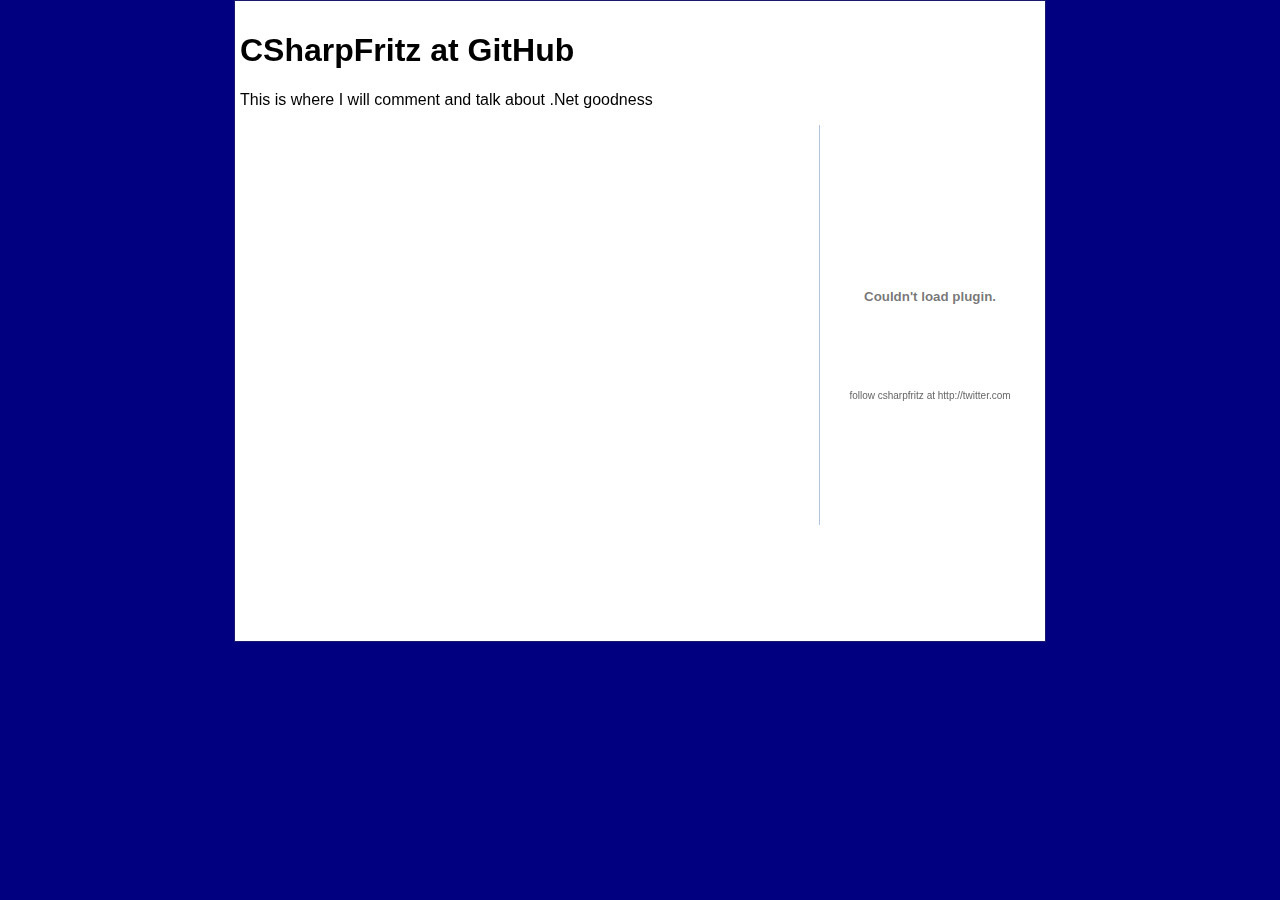
<file: index.html>
<!DOCTYPE html PUBLIC "-//W3C//DTD XHTML 1.0 Strict//EN" "http://www.w3.org/TR/xhtml1/DTD/xhtml1-strict.dtd">
<html>
	<head>
		<title>CSharpFritz at GitHub</title>
		<link rel="stylesheet" type="text/css" href="css/layout.css" />
		<link rel="stylesheet" type="text/css" href="css/style.css" />
	</head>
	<body>
		<div id="content">
			<h1>CSharpFritz at GitHub</h1>
			<p>This is where I will comment and talk about .Net goodness</p>

			<div id="rtCol">
				<iframe src="http://stackoverflow.com/users/flair/29156.html?theme=clean" width="220"></iframe>
				<div style="width:220px;text-align:center"><embed src="http://twitter.com/flash/twitter_badge.swf"  flashvars="color1=6710886&type=user&id=14183975"  quality="high" width="176" height="176" name="twitter_badge" align="middle" allowScriptAccess="always" wmode="transparent" type="application/x-shockwave-flash" pluginspage="http://www.macromedia.com/go/getflashplayer" /><br><a style="font-size: 10px; color: #666666; text-decoration: none" href="http://twitter.com/csharpfritz">follow csharpfritz at http://twitter.com</a></div>
			</div>


		</div>
	</body>
</html>
</file>
<file: css/layout.css>
BODY {
	padding: 0px;
	margin: 0px;
}

#content {
	width: 800px;
	min-height: 600px;
	position: relative;
	margin: 0px auto;
	padding: 10px 5px 30px 5px;
}

#rtCol {
	position: static;
	float: right;
	clear: both;
	width: 220px;
	min-height: 400px;
	height: 100%;
	border-left: 1px solid lightSteelBlue;
}

#rtCol IFRAME {
	border: none;
	height: 80px;
}
</file>
<file: css/style.css>
BODY {
	background-color: navy;
}

#content {
	background-color: #FFF;
	border: 1px solid midnightBlue;
}

#content * {
	font-family: arial, helvetica, sans-serif;
}
</file>
